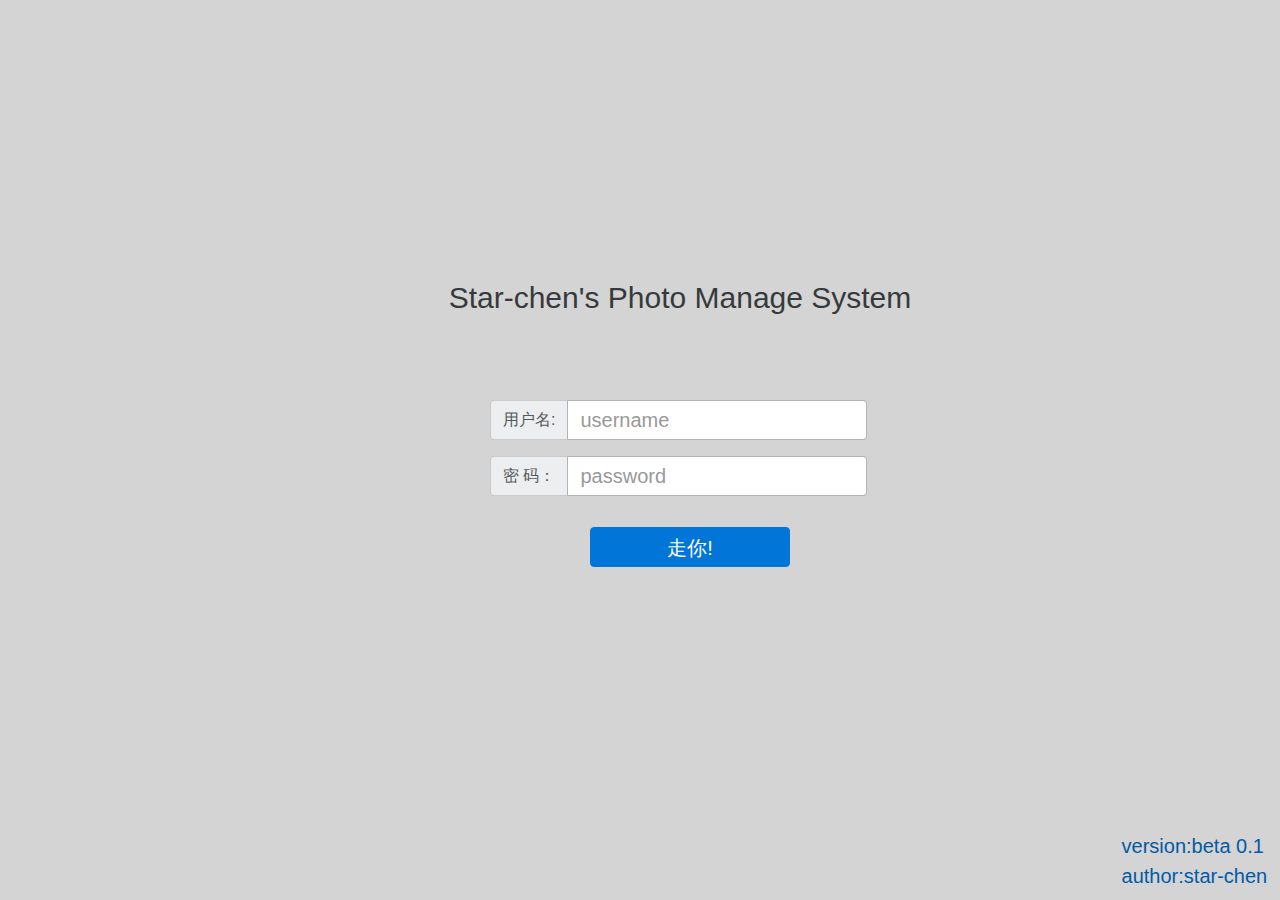
<file: login.html>
<!DOCTYPE html>
<html lang="en">
<head>
    <meta charset="UTF-8">
    <link href="img/favicon.ico" rel="icon" type="image/x-icon" />
    <meta name="viewport" content="width=device-width, initial-scale=1">
    <title>Login First</title>
    <script type="application/javascript" src="js/jquery-3.1.1.min.js"></script>
    <script type="application/javascript" src="js/login.js"></script>
    <link rel="stylesheet" href="css/bootstrap.min.css">
    <link type="text/css" href="css/login.css" rel="stylesheet">
</head>
<body>
<div class="intro">
    <span id="intro-content">
        Star-chen's Photo Manage System
    </span>
</div>
<!--表单-->
<div class="form">

    <div class="form-group">
        <div class="input-group">
        <div class="input-group-addon">用户名:</div>
            <input type="text" class="form-control" id="username" placeholder="username">
        </div>
    </div>

    <div class="form-group">
        <div class="input-group password">
            <div class="input-group-addon">密 码：</div>
            <input type="password" class="form-control" id="password" placeholder="password">
        </div>
     </div>
        <button class="btn btn-primary" id="submit" >走你!</button>
</div>
<div class="info">
    <div class="version">version:beta 0.1</div>
    <div class="author">author:star-chen</div>
</div>

</body>
</html>
</file>
<file: css/login.css>
body{

background: #d4d4d4;

}
.intro{
    position: absolute;
    top:35%;
    left:50%;
    margin:0 auto;
    width:480px;
    height:80px;
    margin-left: -200px;
    margin-top: -40px;
    text-align: center;

}
#intro-content{

    font-size: 30px;
}
.form{
    position: absolute;
    top:50%;
    left:50%;
    margin:0 auto;
    width:200px;
    height:100px;
    margin-left: -150px;
    margin-top: -50px;
}


#username{

    width:300px;
    height:40px;
    font-size: 20px;
}
.password{
    margin-top: 15px;
}
#password{

    width:300px;
    height:40px;
    font-size: 20px;
}

#submit{

    position: absolute;
    width:200px;
    height:40px;
    left: 50%;

    margin-top: 15px;
    font-size: 20px;

}

.info{

    position: absolute;
    bottom: 1%;
    right: 1%;
    font-size:20px;
    color: #025aa5;
}
</file>
